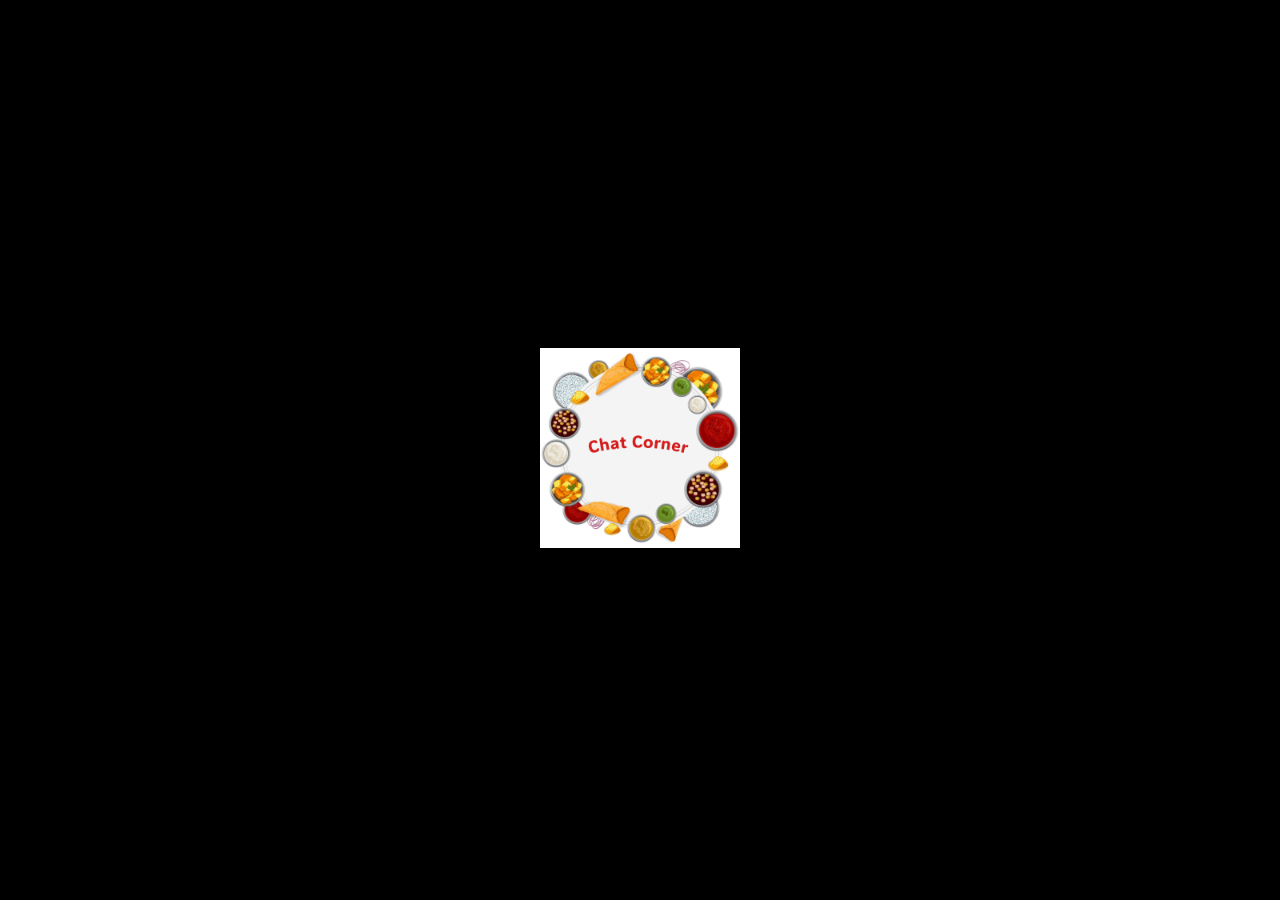
<file: Practical Task_Mock/HTML & CSS/home.html>
<!DOCTYPE html>
<html lang="en">
<head>
    <meta charset="UTF-8">
    <meta name="viewport" content="width=device-width, initial-scale=1.0">
    <title>Chat Stall</title>
    <link rel="stylesheet" href="./index.html">
    <style>
        body {
            background-color: black;
            display: flex;
            justify-content: center;
            align-items: center;
            height: 100vh;
            margin: 0;
        }

        .clickable-logo {
            display: block;
            width: 200px; 
            cursor: pointer;
        }

        .clickable-logo img {
            width: 100%;
            height: auto;
        }
    </style>
</head>
<body>
    <!-- Clickable Logo -->
    <a href="./index.html" class="clickable-logo">
        <img src="./img/Chat Corner.jpg" alt="Chat corner">
    </a>
</body>
</html>
</file>
